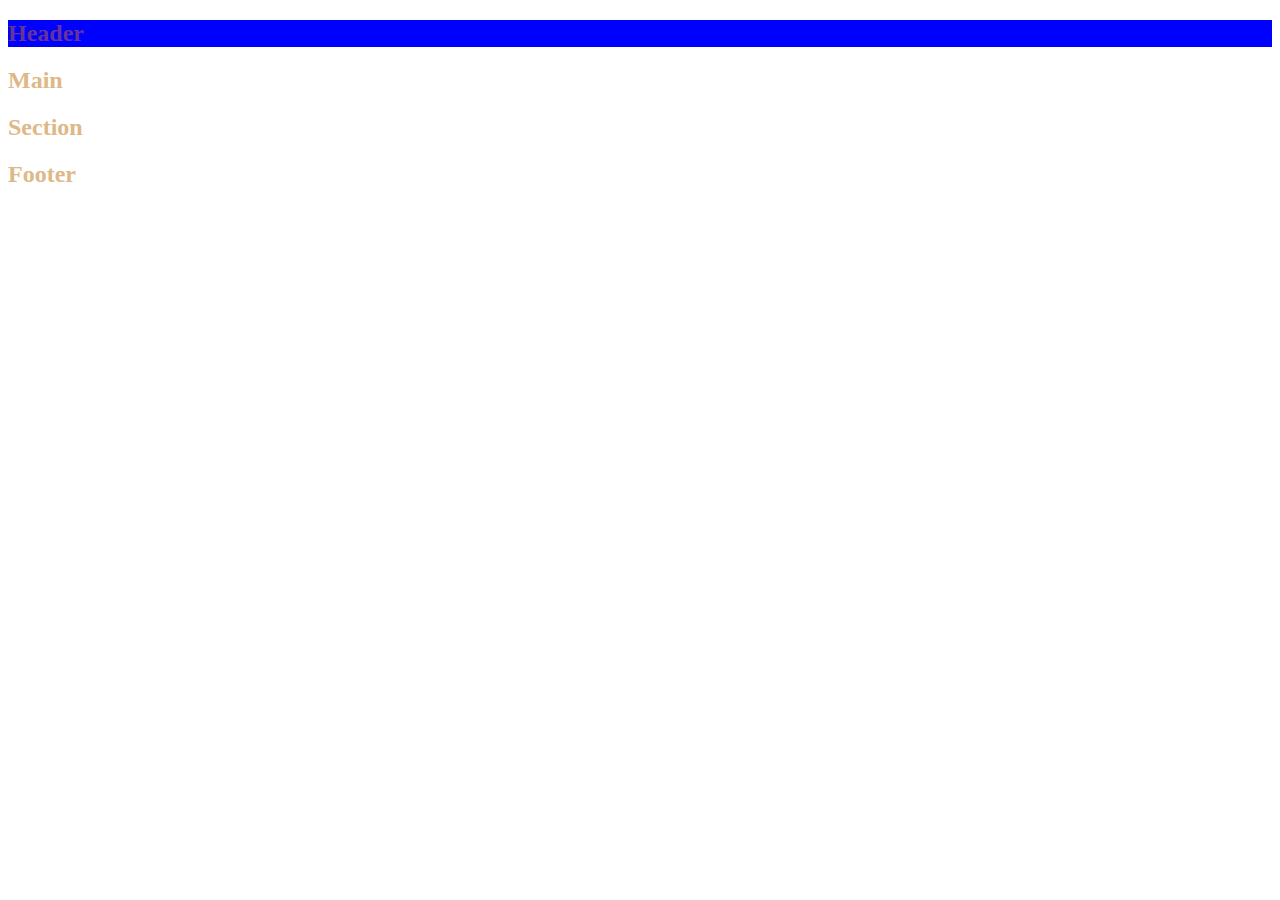
<file: clase02/index.html>
<!DOCTYPE html>
<html lang="en">
<head>
    <meta charset="UTF-8">
    <meta name="viewport" content="width=device-width, initial-scale=1.0">
    <title>Clase02</title>
    <link rel="stylesheet" href="css/estilo.css">
</head>
<body>
    <header>
        <h2 class="encabezado-dos">Header</h2>
    </header>
    <main>
        <h2>Main</h2>
    </main>
    <section>
        <h2 id="encabezado-espacial">Section</h2>
    </section>
    <footer>
        <h2>Footer</h2>
    </footer>

</body>
</html>
</file>
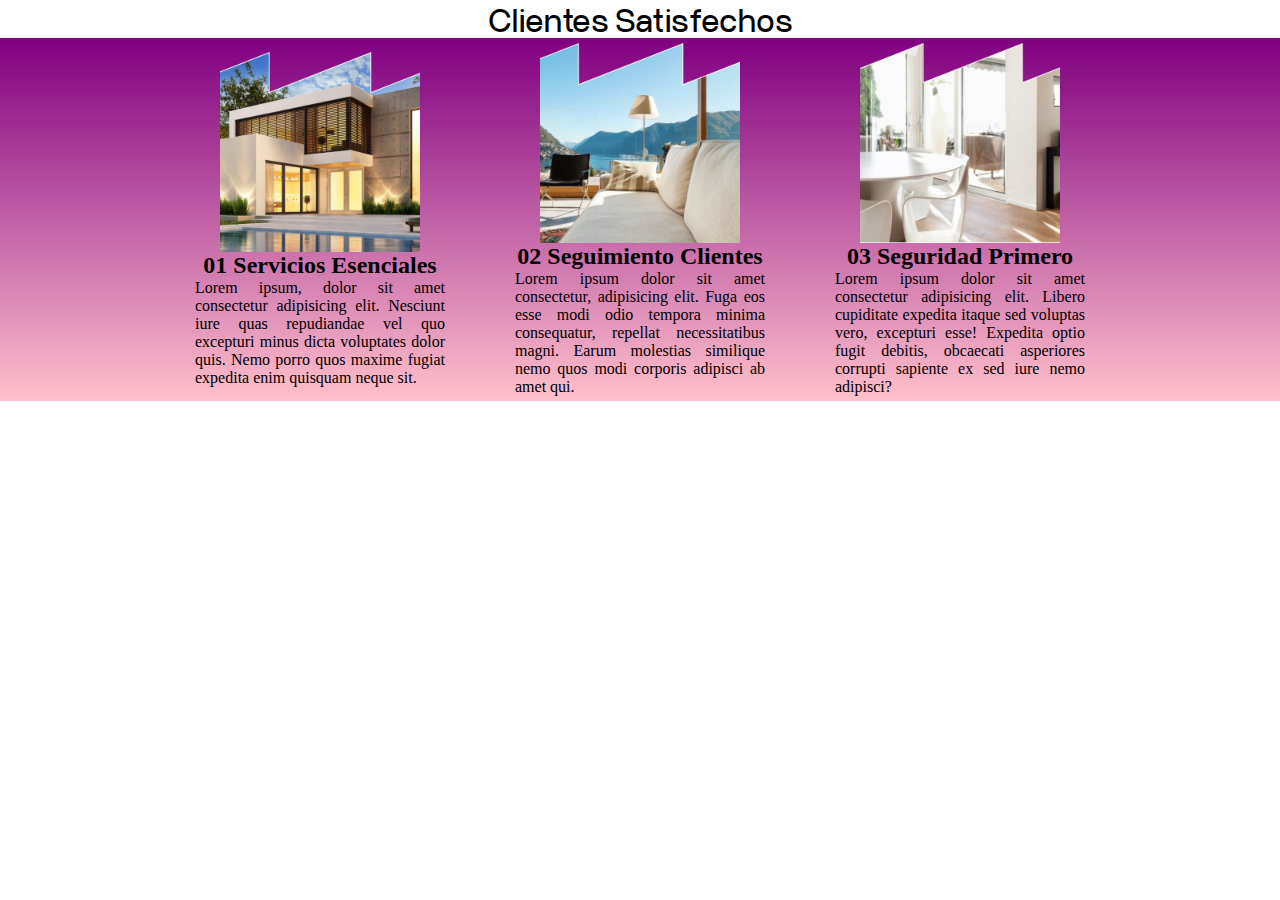
<file: clase03/index.html>
<!DOCTYPE html>
<html lang="en">
<head>
    <meta charset="UTF-8">
    <meta name="viewport" content="width=device-width, initial-scale=1.0">
    <title>Clase03</title>
    <link rel="stylesheet" href="css/estilo.css">
</head>
<body>
    <header>

    </header>
    <main>
        <h1>Clientes Satisfechos</h1>
        <section>
            <div class="card">
                <img src="/clase03/imagenes/imagen-1.png" alt="">
                <h2>01 Servicios Esenciales</h2>
                <p>Lorem ipsum, dolor sit amet consectetur adipisicing elit. Nesciunt iure quas repudiandae vel quo excepturi minus dicta voluptates dolor quis. Nemo porro quos maxime fugiat expedita enim quisquam neque sit.</p>
            </div>
            <div class="card">
                <img src="/clase03/imagenes/imagen-2.png" alt="">
                <h2>02 Seguimiento Clientes</h2>
                <p>Lorem ipsum dolor sit amet consectetur, adipisicing elit. Fuga eos esse modi odio tempora minima consequatur, repellat necessitatibus magni. Earum molestias similique nemo quos modi corporis adipisci ab amet qui.</p>
            </div>
            <div class="card">
                <img src="/clase03/imagenes/imagen-3.png" alt="">
                <h2>03 Seguridad Primero</h2>
                <p>Lorem ipsum dolor sit amet consectetur adipisicing elit. Libero cupiditate expedita itaque sed voluptas vero, excepturi esse! Expedita optio fugit debitis, obcaecati asperiores corrupti sapiente ex sed iure nemo adipisci?</p>
            </div>
        </section>
    </main>
    <footer>

    </footer>
</body>
</html>
</file>
<file: clase02/css/estilo.css>
h2 {
    color: burlywood;
}

/* uso clases*/
.encabezado-dos {
    background-color: blue;
    color: rebeccapurple;
    border: 1px;
}

/*uso id: elementos unicos, menues, js, etc*/
#encabezado-especial {
    color: brown;
}
</file>
<file: clase03/css/estilo.css>
@font-face {
    font-family: 'work';
    src: url("/clase03/fuentes/TTF/WorkSans-Medium.ttf") format('truetype');
    font-style: normal;
    font-weight: 700;
}

* {
    padding: 0;
    margin: 0;
    box-sizing: border-box;

}

h1 {
    font-family: 'work';
    text-align: center;
}

section {
    display: flex;
    /*flex-wrap: wrap;*/
    /*height: 100vh;*/
    /*centrar flex en base al eje x*/
    justify-content: center;
    /*centrar flex en base al eje y*/
    align-items: center;
    /*genero espacios iguales entre los elementos en el eje x*/
    /*justify-content: space-between;*/
    gap: 20px;
    /*añade espacio entre las tarjetas*/

    /*defino un background gradiante*/
    background-image: linear-gradient(purple, pink);

}

.card {
    display: flex;
    flex-direction: column;
    align-items: center;
    padding: 5px;
    width: 300px;
}

img {
    height: 200px;
    width: auto;
}

p {
    text-align: justify;
    max-width: 250px;
}



/*div {
    height: 150px;
    width: 150px;
    background-color: red;
    border: 1px solid black;
    display: block;
}*/
</file>
